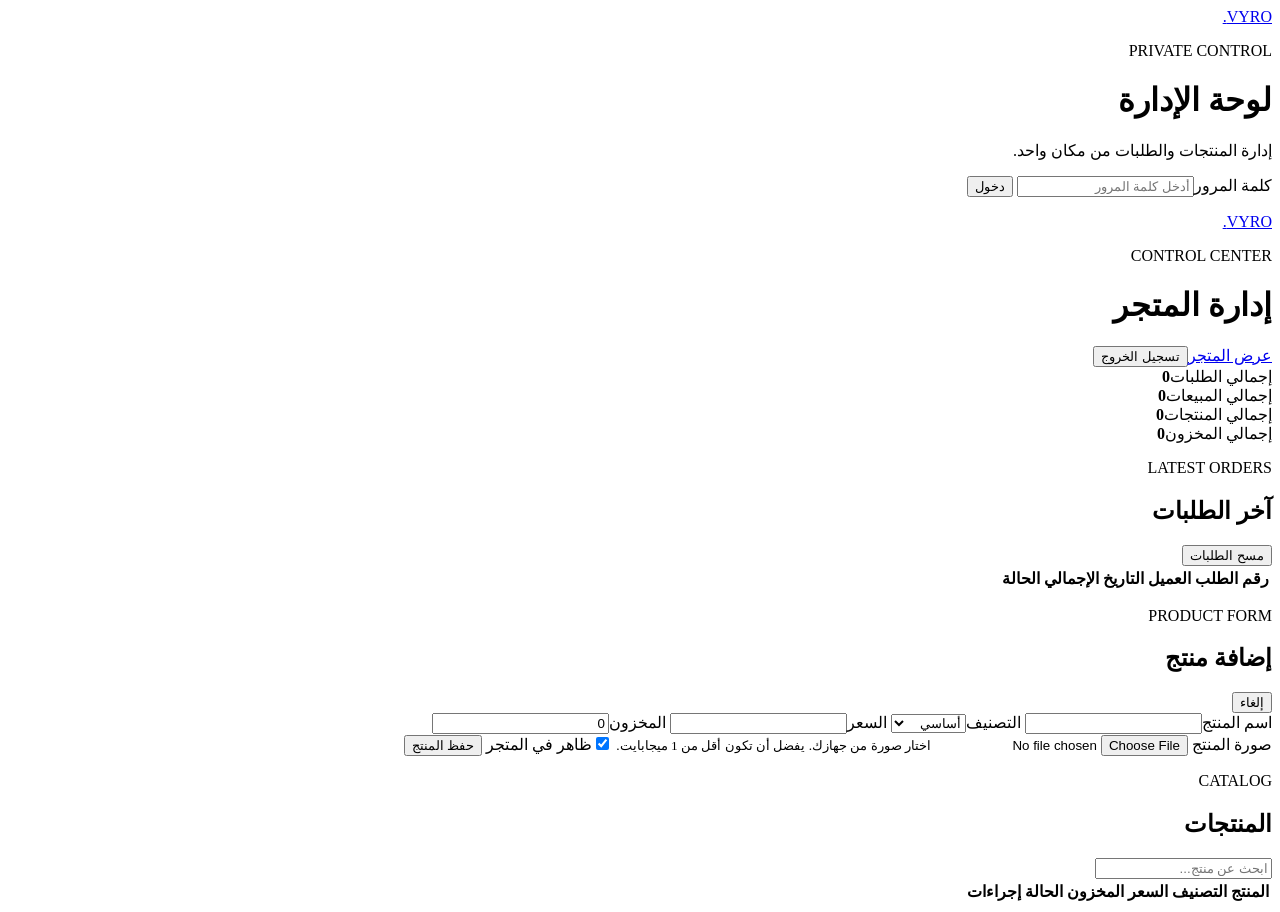
<file: admin.html>
<!DOCTYPE html>
<html lang="ar" dir="rtl">
  <head>
    <meta charset="UTF-8" />
    <meta name="viewport" content="width=device-width, initial-scale=1.0" />
    <title>VYRO Admin</title>
    <link rel="stylesheet" href="admin.css" />
  </head>
  <body>
    <div id="loginScreen" class="auth-screen">
      <div class="auth-card">
        <div class="brand-wrap"><a href="index.html" class="logo">VYRO<span>.</span></a></div>
        <p class="eyebrow">PRIVATE CONTROL</p>
        <h1>لوحة الإدارة</h1>
        <p class="intro-text">إدارة المنتجات والطلبات من مكان واحد.</p>
        <form id="loginForm">
          <label>كلمة المرور<input id="passwordInput" type="password" placeholder="أدخل كلمة المرور" required /></label>
          <button type="submit" class="btn btn-primary">دخول</button>
          <p id="loginMessage" class="form-message" aria-live="polite"></p>
        </form>
      </div>
    </div>

    <main id="adminApp" class="hidden">
      <header class="admin-header container">
        <div><div class="brand-wrap"><a href="index.html" class="logo">VYRO<span>.</span></a></div><p class="eyebrow">CONTROL CENTER</p><h1>إدارة المتجر</h1></div>
        <div class="admin-actions"><a href="index.html" class="nav-link">عرض المتجر</a><button type="button" id="logoutBtn" class="btn btn-secondary">تسجيل الخروج</button></div>
      </header>

      <section class="stats container">
        <article class="stat-box"><span>إجمالي الطلبات</span><strong id="totalOrders">0</strong></article>
        <article class="stat-box"><span>إجمالي المبيعات</span><strong id="totalSales">0</strong></article>
        <article class="stat-box"><span>إجمالي المنتجات</span><strong id="totalProducts">0</strong></article>
        <article class="stat-box"><span>إجمالي المخزون</span><strong id="totalStock">0</strong></article>
      </section>

      <section class="panel container">
        <div class="panel-head"><div><p class="eyebrow">LATEST ORDERS</p><h2>آخر الطلبات</h2></div><button type="button" id="clearOrdersBtn" class="btn btn-secondary">مسح الطلبات</button></div>
        <div class="table-wrap"><table><thead><tr><th>رقم الطلب</th><th>العميل</th><th>التاريخ</th><th>الإجمالي</th><th>الحالة</th></tr></thead><tbody id="ordersTable"></tbody></table></div>
      </section>

      <section class="panel container">
        <div class="panel-head"><div><p class="eyebrow">PRODUCT FORM</p><h2 id="formTitle">إضافة منتج</h2></div><button type="button" id="cancelEditBtn" class="btn btn-secondary hidden-btn">إلغاء</button></div>
        <form id="productForm">
          <div class="form-grid">
            <label>اسم المنتج<input id="productName" type="text" required /></label>
            <label>التصنيف<select id="productCategory"><option value="basic">أساسي</option><option value="oversize">أوفر سايز</option></select></label>
            <label>السعر<input id="productPrice" type="number" min="0" required /></label>
            <label>المخزون<input id="productStock" type="number" min="0" value="0" required /></label>
          </div>
          <label class="image-upload-label">صورة المنتج
            <input id="productImage" type="file" accept="image/png,image/jpeg,image/webp" />
            <small>اختار صورة من جهازك. يفضل أن تكون أقل من 1 ميجابايت.</small>
          </label>
          <div id="imagePreview" class="image-preview" hidden><img id="imagePreviewImg" alt="معاينة صورة المنتج" /><button type="button" id="removeImageBtn" class="remove-image">إزالة الصورة</button></div>
          <label class="checkbox-row"><input id="productActive" type="checkbox" checked /><span>ظاهر في المتجر</span></label>
          <button type="submit" class="btn btn-primary">حفظ المنتج</button>
          <p id="productMessage" class="form-message" aria-live="polite"></p>
        </form>
      </section>

      <section class="panel container">
        <div class="panel-head"><div><p class="eyebrow">CATALOG</p><h2>المنتجات</h2></div><input id="searchInput" type="search" class="search-box" placeholder="ابحث عن منتج..." /></div>
        <div class="table-wrap"><table><thead><tr><th>المنتج</th><th>التصنيف</th><th>السعر</th><th>المخزون</th><th>الحالة</th><th>إجراءات</th></tr></thead><tbody id="productsTable"></tbody></table></div>
      </section>
    </main>
    <script src="admin.js"></script>
  </body>
</html>
</file>
<file: admin.css>
<!DOCTYPE html>
<html lang="ar" dir="rtl">
  <head>
    <meta charset="UTF-8" />
    <meta name="viewport" content="width=device-width, initial-scale=1.0" />
    <title>VYRO Admin</title>
    <link rel="stylesheet" href="admin.css" />
  </head>
  <body>
    <div id="loginScreen" class="auth-screen">
      <div class="auth-card">
        <div class="brand-wrap">
          <a href="index.html" class="logo">VYRO<span>.</span></a>
        </div>
        <p class="eyebrow">PRIVATE CONTROL</p>
        <h1>لوحة الإدارة</h1>
        <p class="intro-text">إدارة المنتجات والطلبات من مكان واحد.</p>

        <form id="loginForm">
          <label>
            كلمة المرور
            <input id="passwordInput" type="password" placeholder="أدخل كلمة المرور" required />
          </label>
          <button type="submit" class="btn btn-primary">دخول</button>
          <p id="loginMessage" class="form-message" aria-live="polite"></p>
        </form>
      </div>
    </div>

    <main id="adminApp" class="hidden">
      <header class="admin-header container">
        <div>
          <div class="brand-wrap">
            <a href="index.html" class="logo">VYRO<span>.</span></a>
          </div>
          <p class="eyebrow">CONTROL CENTER</p>
          <h1>إدارة المتجر</h1>
        </div>

        <div class="admin-actions">
          <a href="index.html" class="nav-link">عرض المتجر</a>
          <button type="button" id="logoutBtn" class="btn btn-secondary">تسجيل الخروج</button>
        </div>
      </header>

      <section class="stats container">
        <article class="stat-box">
          <span>إجمالي الطلبات</span>
          <strong id="totalOrders">0</strong>
        </article>
        <article class="stat-box">
          <span>إجمالي المبيعات</span>
          <strong id="totalSales">0</strong>
        </article>
        <article class="stat-box">
          <span>إجمالي المنتجات</span>
          <strong id="totalProducts">0</strong>
        </article>
        <article class="stat-box">
          <span>إجمالي المخزون</span>
          <strong id="totalStock">0</strong>
        </article>
      </section>

      <section class="panel container">
        <div class="panel-head">
          <div>
            <p class="eyebrow">LATEST ORDERS</p>
            <h2>آخر الطلبات</h2>
          </div>
          <button type="button" id="clearOrdersBtn" class="btn btn-secondary">مسح الطلبات</button>
        </div>

        <div class="table-wrap">
          <table>
            <thead>
              <tr>
                <th>رقم الطلب</th>
                <th>العميل</th>
                <th>التاريخ</th>
                <th>الإجمالي</th>
                <th>الحالة</th>
              </tr>
            </thead>
            <tbody id="ordersTable"></tbody>
          </table>
        </div>
      </section>

      <section class="panel container">
        <div class="panel-head">
          <div>
            <p class="eyebrow">PRODUCT FORM</p>
            <h2 id="formTitle">إضافة منتج</h2>
          </div>
          <button type="button" id="cancelEditBtn" class="btn btn-secondary hidden-btn">إلغاء</button>
        </div>

        <form id="productForm">
          <div class="form-grid">
            <label>
              اسم المنتج
              <input id="productName" type="text" required />
            </label>
            <label>
              التصنيف
              <select id="productCategory">
                <option value="basic">أساسي</option>
                <option value="oversize">أوفر سايز</option>
              </select>
            </label>
            <label>
              السعر
              <input id="productPrice" type="number" min="0" required />
            </label>
            <label>
              المخزون
              <input id="productStock" type="number" min="0" value="0" required />
            </label>
          </div>

          <div class="image-upload-label">
            <label>
              صورة المنتج
              <input id="productImage" type="file" accept="image/*" />
            </label>
            <small>يمكنك رفع صورة أو تركها فارغة.</small>
          </div>

          <div id="imagePreviewWrap" class="image-preview hidden">
            <img id="imagePreview" src="" alt="معاينة المنتج" />
            <button type="button" id="removeImageBtn" class="remove-image">حذف الصورة</button>
          </div>

          <label class="checkbox-row">
            <input id="productActive" type="checkbox" checked />
            <span>ظاهر في المتجر</span>
          </label>

          <button type="submit" class="btn btn-primary">حفظ المنتج</button>
          <p id="productMessage" class="form-message" aria-live="polite"></p>
        </form>
      </section>

      <section class="panel container">
        <div class="panel-head">
          <div>
            <p class="eyebrow">CATALOG</p>
            <h2>المنتجات</h2>
          </div>
          <input id="searchInput" type="search" class="search-box" placeholder="ابحث عن منتج..." />
        </div>

        <div class="table-wrap">
          <table>
            <thead>
              <tr>
                <th>المنتج</th>
                <th>التصنيف</th>
                <th>السعر</th>
                <th>المخزون</th>
                <th>الحالة</th>
                <th>إجراءات</th>
              </tr>
            </thead>
            <tbody id="productsTable"></tbody>
          </table>
        </div>
      </section>
    </main>

    <script src="admin.js"></script>
  </body>
</html>
</file>
